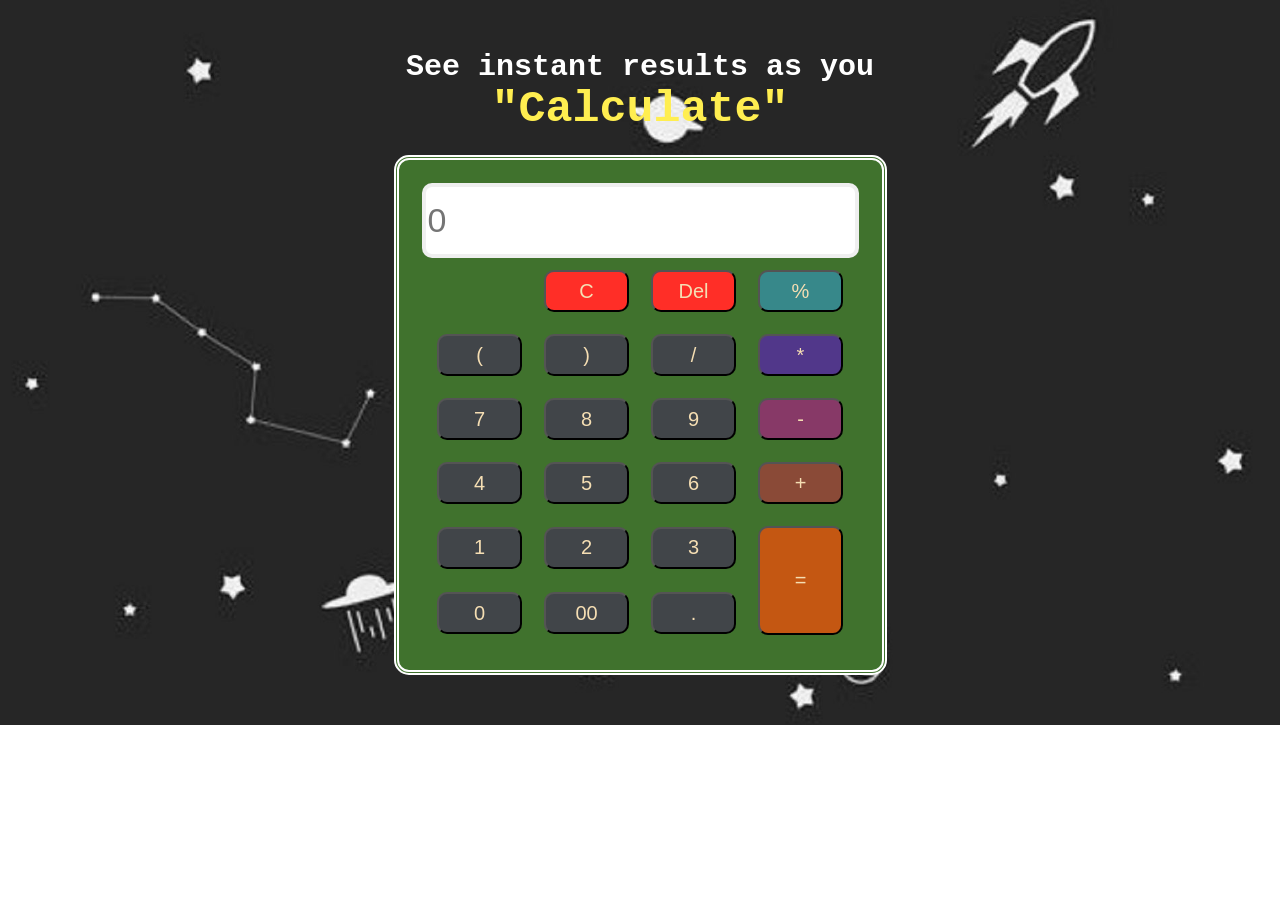
<file: Task 3/index.html>
<!DOCTYPE html>
<html lang="en">

<head>
    <meta charset="UTF-8">
    <meta name="viewport" content="width=device-width, initial-scale=1.0">
    <meta http-equiv="X-UA-Compatible" content="ie=edge">
    <link rel="stylesheet" href="style.css">
    <title>Calcogram.</title>
</head>

<body>
    <div class="container">
        <h1><div>See instant results as you</div>
            <div><span class="color1">"Calculate"</span></div></h1> 

        <div class="calculator">
            <input type="text" name="screen" id="screen" placeholder="0">
            <table>
                <tr>
                    <td></td>
                    <th><button class="clear">C</button></th>
                    <th><button class="del">Del</button></th>
                    <td><button class="mod">%</button></td>
                </tr>
                <tr>
                    <td><button>(</button></td>
                    <td><button>)</button></td>
                    <td><button class="div">/</button></td>
                    <td><button class="mul">*</button></td>
                </tr>
                <tr>
                    <td><button>7</button></td>
                    <td><button>8</button></td>
                    <td><button>9</button></td>
                    <td><button class="sub">-</button></td>
                </tr>
                <tr>
                    <td><button>4</button></td>
                    <td><button>5</button></td>
                    <td><button>6</button></td>
                    <td><button class="sum">+</button></td>
                </tr>
                <tr>
                    <td><button>1</button></td>
                    <td><button>2</button></td>
                    <td><button>3</button></td>
                    <td rowspan="2"><button class="add">=</button></td>
                </tr>
                <tr>
                    <td><button>0</button></td>
                    <td><button>00</button></td>
                    <td><button>.</button></td>
                </tr>
            </table>
        </div>
    </div>

</body>
<script src="main.js"></script>

</html>
</file>
<file: Task 3/style.css>
body {
    margin: 0;
    padding: 0;
    background-image: url("bg.jpg");
    background-position: center;
    background-repeat: no-repeat;
    background-size: cover;
}

.container {
    text-align: center;
    margin: 50px;
}

table {
    margin: auto;
}

input {
    border-radius: 10px;
    border: 4px solid #edededde;
    font-size: 34px;
    height: 65px;
}

button {
    border-radius: 10px;
    font-size: 20px;
    background: #414549;
    width: 85px;
    height: 42px;
    margin: 9px;
    cursor: pointer;
    color: wheat;
}

button:hover {
    background: #363a3c;
}

button.clear {
    background: rgb(255, 46, 39);
}

button.del {
    background: rgb(255, 46, 39);
}

button.clear:hover, button.del:hover {
    background: rgb(235, 41, 35);
}

button.mod {
    background: rgb(55, 136, 138);
}

button.mod:hover {
    background: rgb(52, 128, 130);
}

button.mul {
    background: rgb(81, 55, 138);
}

button.mul:hover {
    background: rgb(72, 49, 122);
}

button.sub {
    background: rgb(135, 57, 103);
}

button.sub:hover {
    background: rgb(128, 54, 97);
}

button.sum {
    background: rgb(138, 74, 55);
}

button.sum:hover {
    background: rgb(131, 70, 52);
}

button.add {
    background: rgb(196, 87, 18);
    height: 109px;
}

button.add:hover {
    background: rgb(186, 82, 17);
    height: 109px;
}

.calculator {
    border: 5px double #ffffff;
    background-color: #40722d;
    padding: 23px;
    border-radius: 15px;
    display: inline-block;
}

.calculator:hover {
    box-shadow: 0 0 2px 5px rgba(255, 255, 255, 0.8);
    transition: .5s;
}

h1 {
    font-size: 30px;
    font-family: 'Courier New', Courier, monospace;
    color: #ffffff;
}

.color1 {
    color: rgb(255, 238, 80);
    font-size: 45px;
}
</file>
